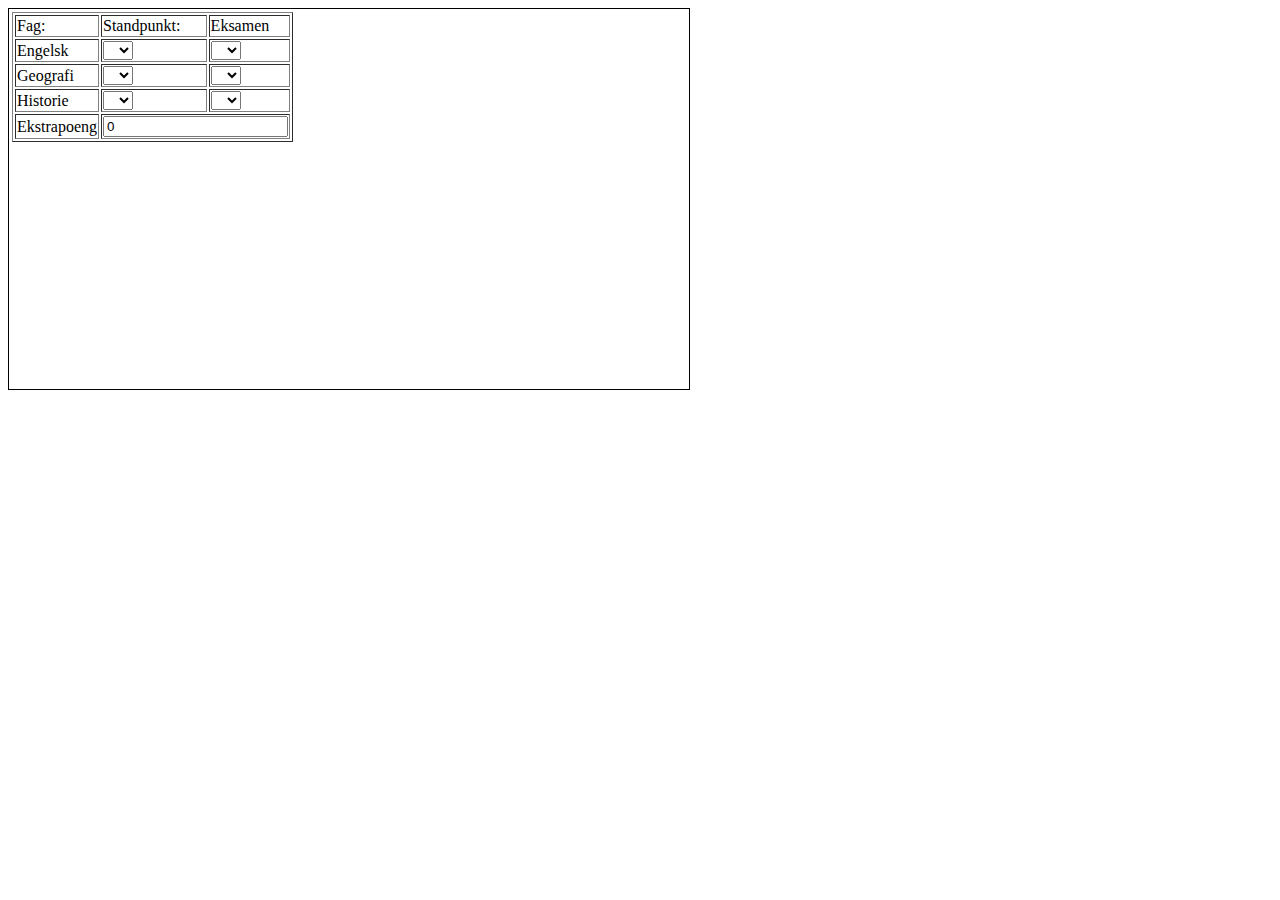
<file: Oppgaver/Løsningsforslag/Eksamen H2015 - LektorStudiet/opg3/index.html>
<!doctype html>
<html lang="en">
<head>
	<meta charset="UTF-8">
	<title>Lektor Studie</title>
	<script type="text/javascript" src="script.js"></script>
	<link rel="stylesheet" type="text/css" href="stilark.css">

</head>
<body>
	<div id="registrering">
		<table border="0">
			<tr>
				<td>
				
			<table border="1">
				<tr>
					<td>Fag:</td>
					<td>Standpunkt:</td>
					<td>Eksamen</td>
				</tr>
				<tr>
					<td><div class="fag" value="Engelsk">Engelsk</div></td>
					<td>
						<select class="standpunkt" onchange="Registrer()">
							<option value="0"> </option>
							<option value="1">1</option>
							<option value="2">2</option>
							<option value="3">3</option>
							<option value="4">4</option>
							<option value="5">5</option>
							<option value="6">6</option>
						</select>
					</td>
					<td>
						<select class="eksamen" onchange="Registrer()">
							<option value="0"> </option>
							<option value="1">1</option>
							<option value="2">2</option>
							<option value="3">3</option>
							<option value="4">4</option>
							<option value="5">5</option>
							<option value="6">6</option>
						</select>
					</td>	
				</tr>
				<tr>
					<td><div class="fag">Geografi</div></td>
					<td>
						<select class="standpunkt" onchange="Registrer()">
							<option value="0"> </option>
							<option value="1">1</option>
							<option value="2">2</option>
							<option value="3">3</option>
							<option value="4">4</option>
							<option value="5">5</option>
							<option value="6">6</option>
						</select>
					</td>
					<td>
						<select class="eksamen" onchange="Registrer()">
							<option value="0"> </option>
							<option value="1">1</option>
							<option value="2">2</option>
							<option value="3">3</option>
							<option value="4">4</option>
							<option value="5">5</option>
							<option value="6">6</option>
						</select>
					</td>	
				</tr>
				<tr>
					<td><div class="fag">Historie</div></td>
					<td>
						<select class="standpunkt" onchange="Registrer()">
							<option value="0"> </option>
							<option value="1">1</option>
							<option value="2">2</option>
							<option value="3">3</option>
							<option value="4">4</option>
							<option value="5">5</option>
							<option value="6">6</option>
						</select>
					</td>
					<td>
						<select class="eksamen" onchange="Registrer()">
							<option value="0"> </option>
							<option value="1">1</option>
							<option value="2">2</option>
							<option value="3">3</option>
							<option value="4">4</option>
							<option value="5">5</option>
							<option value="6">6</option>
						</select>
					</td>	
				</tr>
				<tr>
						<td>Ekstrapoeng</td>
						<td colspan="2"><input type="text" id="ekstra" onchange="Registrer()" Value="0"></td>
				</tr>	
			</table>
			
			<div id="fagoversikt"></div>
			<div id="snittkarakter"></div>
			<div id="totalpoengsum"></div>
		</div>
	</td>

	</tr>
</table>
</body>
</html>
</file>
<file: Oppgaver/Løsningsforslag/Eksamen H2015 - LektorStudiet/opg3/stilark.css>
#registrering{
	
	position: relative;
    border:1px solid;
    height: 380px;
    width: 680px;
}
</file>
